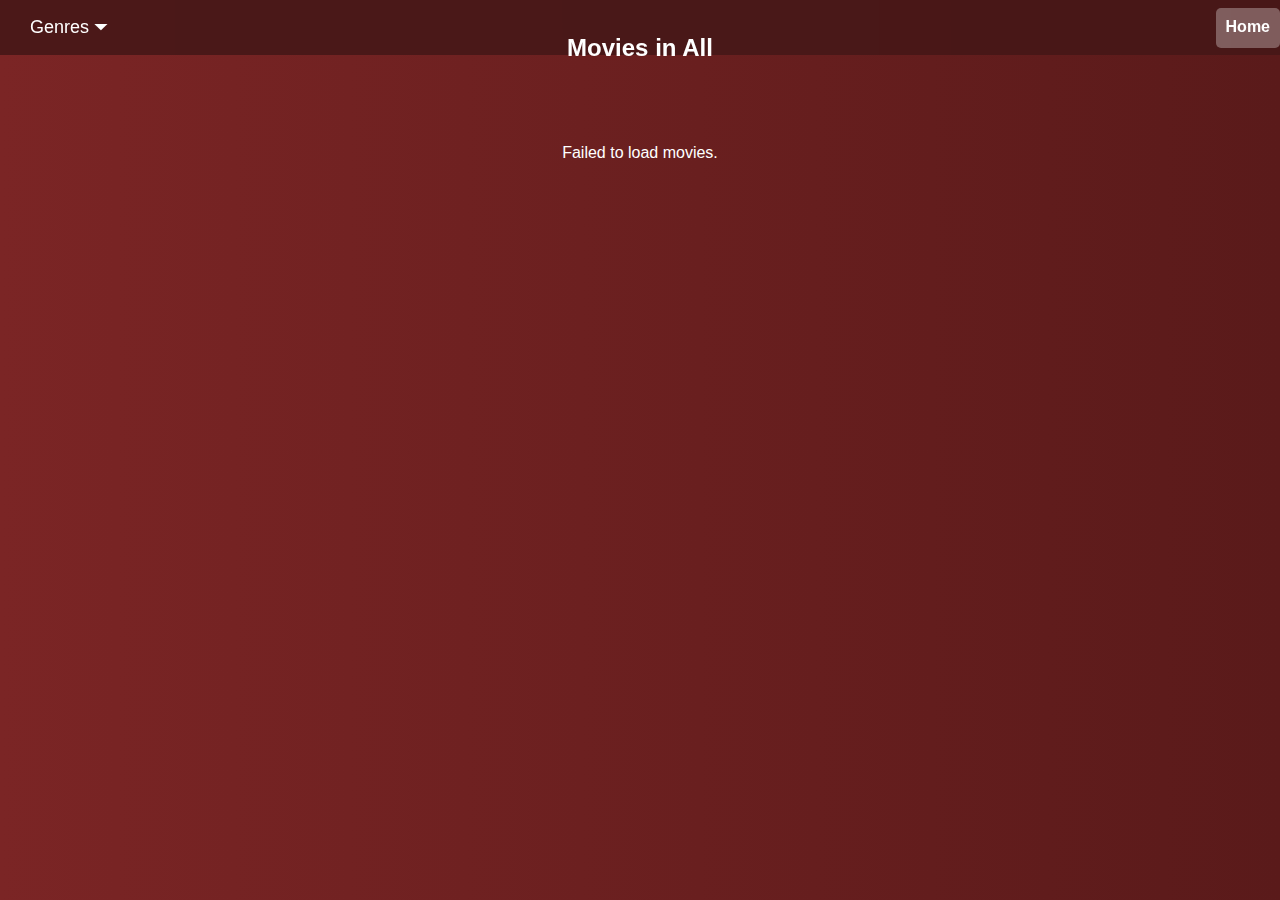
<file: genre.html>
<!DOCTYPE html>
<html lang="en">
<head>
    <meta charset="UTF-8">
    <meta name="viewport" content="width=device-width, initial-scale=1.0">
    <title>Movies in Genre</title>
    <link rel="stylesheet" href="styles_genre.css">
</head>
<body>
    <nav>
        <div class="nav-left">
            <div class="dropdown">
                <button class="dropbtn">Genres ⏷</button>
                <div class="dropdown-content">
                    <a href="genre.html?genre=All">All</a>
                    <a href="genre.html?genre=Sci-Fi">Sci-Fi</a>
                    <a href="genre.html?genre=Romance">Romance</a>
                    <a href="genre.html?genre=Action">Action</a>
                    <a href="genre.html?genre=Horror">Horror</a>
                    <a href="genre.html?genre=Drama">Drama</a>
                    <a href="genre.html?genre=Romance%20%26%20Drama">Romance & Drama</a>

                </div>
            </div>
        </div>
        <a href="index.html" class="btn-home">Home</a>
    </nav>
    <h1 id="genre-title" class="genre-title">Movies in Romance</h1>
    <div id="movies-container"></div>

    <script>
        let params = new URLSearchParams(window.location.search);
        let genre = params.get("genre") || "All";
        document.getElementById("genre-title").textContent = `Movies in ${genre}`;

        fetch(`http://127.0.0.1:5000/movies?genre=${encodeURIComponent(genre)}`)
            .then(response => response.json())
            .then(data => {
                let container = document.getElementById("movies-container");
                container.innerHTML = "";

                if (data.error) {
                    container.innerHTML = `<p class="error">${data.error}</p>`;
                } else {
                    data.movies.forEach(movie => {
                        let movieCard = document.createElement("div");
                        movieCard.classList.add("movie-card");
                        movieCard.innerHTML = `
                            <a href="movie.html?movie_id=${movie.movie_id}">
                                <img src="${movie.image}" alt="${movie.title}">
                                <p>${movie.title}</p>
                            </a>
                        `;
                        container.appendChild(movieCard);
                    });
                }
            })
            .catch(error => {
                document.getElementById("movies-container").innerHTML = `<p class="error">Failed to load movies.</p>`;
                console.error("Fetch error:", error);
            });
    </script>
</body>
</html>
</file>
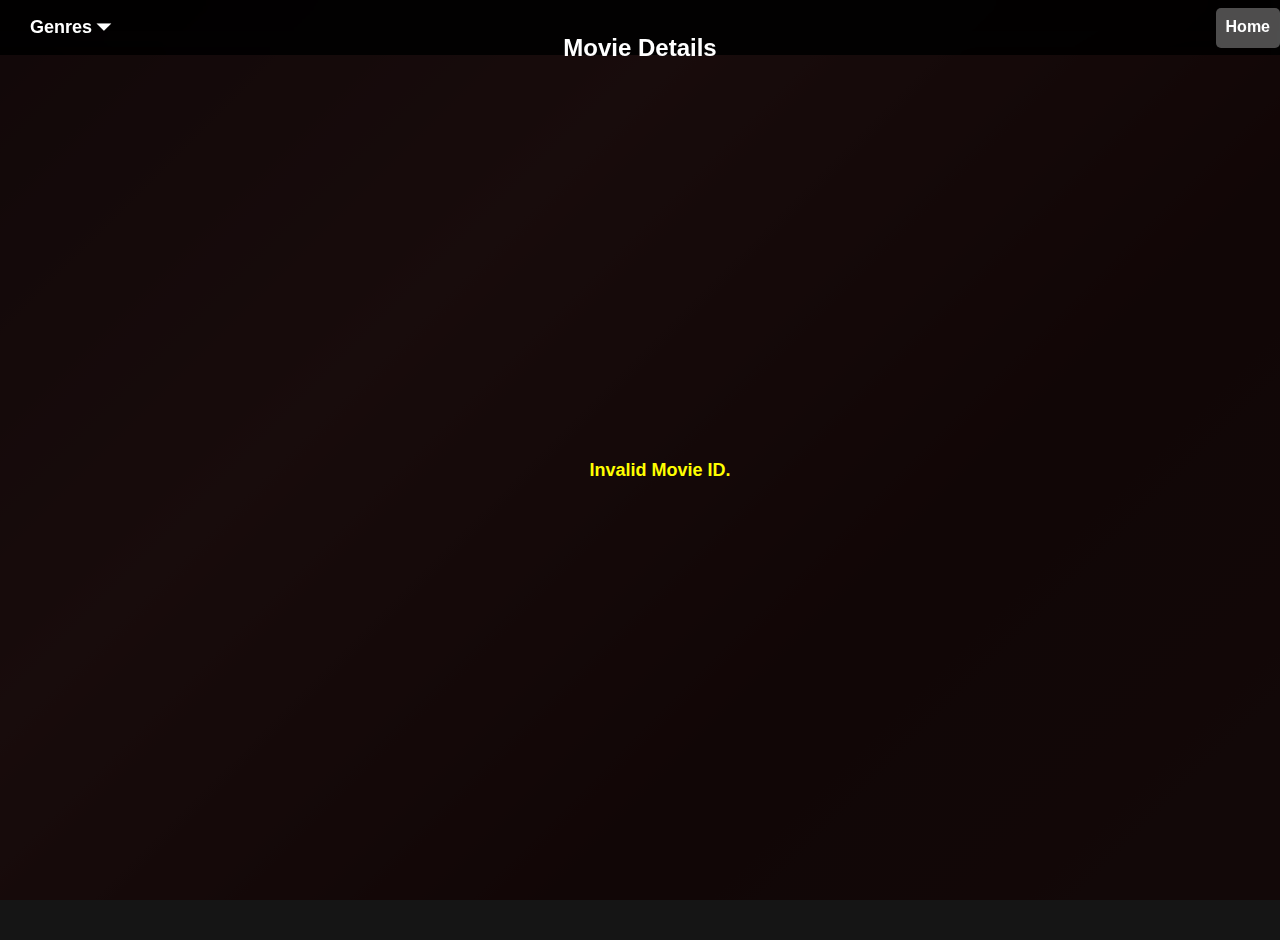
<file: movie.html>
<!DOCTYPE html>
<html lang="en">
<head>
    <meta charset="UTF-8">
    <meta name="viewport" content="width=device-width, initial-scale=1.0">
    <title>Movie Details</title>
    <link rel="stylesheet" href="styles.css">
    <style>
        body {
            background-color: #151515;
            color: white;
            font-family: Arial, sans-serif;
            padding: 20px;
            display: flex;
            flex-direction: column;
            align-items: center;
        }
        h1 {
            text-align: center;
            margin-bottom: 20px;
        }
        .movie-container {
            display: flex;
            align-items: flex-start;
            justify-content: center;
            gap: 20px;
            max-width: 900px;
            width: 100%;
        }
        .movie-container img {
            width: 300px;
            border-radius: 10px;
            box-shadow: 0 4px 10px rgba(255, 255, 255, 0.2);
        }
        .movie-info {
            flex: 1;
            text-align: left;
        }
        .movie-info h2 {
            font-size: 28px;
            margin-bottom: 10px;
        }
        .movie-info p {
            font-size: 18px;
            line-height: 1.5;
        }
        .error {
            color: yellow;
            font-weight: bold;
        }
        .back-button {
            position: fixed;
            bottom: 20px;
            left: 20px;
            padding: 10px 15px;
            background-color: #8b330d;
            color: white;
            text-decoration: none;
            border-radius: 5px;
            font-size: 16px;
        }
        .back-button:hover {
            background-color: #ce4b20;
        }
        nav {
    position: fixed;
    top: 0;
    left: 0;
    width: 100%;
    height: 25px;
    background: rgba(0, 0, 0, 0.902); /* Slight transparency */
    padding: 15px 20px;
    display: flex;
    justify-content: space-between;
    align-items: center;
    z-index: 1000; /* Ensures navbar stays on top */
    backdrop-filter: blur(10px);
}

.nav-left {
    display: flex;
    align-items: center;
}

.dropdown {
    position: relative;
    display: inline-block;
}

.dropbtn {
    background: none;
    color: white;
    border: none;
    font-size: 18px;
    cursor: pointer;
    padding: 10px;
}

.dropdown-content {
    display: none;
    position: absolute;
    top: 100%;
    left: 0;
    background: black;
    min-width: 160px;
    box-shadow: 0px 8px 16px rgba(0, 0, 0, 0.5);
    z-index: 10;
}

.dropdown-content a {
    color: white;
    padding: 10px;
    text-decoration: none;
    display: block;
}

.dropdown:hover .dropdown-content {
    display: block;
}

.btn-home {
    background: rgba(255, 255, 255, 0.3);
    padding: 10px 10px;
    padding-bottom: 0%;
    border-radius: 5px;
    text-decoration: none;
    color: white;
    font-weight: bold;
    margin-right: 20px;
    height:30px;
}
.btn-home:hover {
    background: rgba(147, 28, 4, 0.879);   
    color: white;
}
.genre-title {
    position: fixed;
    top: 2%; /* Adjust as needed */
    left: 50%;
    transform: translateX(-50%);
    
    color: white;
    font-size: 24px;
    font-weight: bold;
    z-index: 1000; /* Ensures it stays above other content */
}

    </style>
</head>
<body>
    <nav>
        <div class="nav-left">
            <div class="dropdown">
                <button class="dropbtn">Genres ⏷</button>
                <div class="dropdown-content">
                    <a href="genre.html?genre=All">All</a>
                    <a href="genre.html?genre=Sci-Fi">Sci-Fi</a>
                    <a href="genre.html?genre=Romance">Romance</a>
                    <a href="genre.html?genre=Action">Action</a>
                    <a href="genre.html?genre=Horror">Horror</a>
                    <a href="genre.html?genre=Drama">Drama</a>
                    <a href="genre.html?genre=Romance%20%26%20Drama">Romance & Drama</a>

                </div>
            </div>
        </div>
        <a href="index.html" class="btn-home">Home</a>
    </nav>
    <h1 class="genre-title">Movie Details</h1>
    <div id="movie-details" class="movie-container">
        <p class="error">Loading movie details...</p>
    </div>


    <script>
        document.addEventListener("DOMContentLoaded", function () {
            const urlParams = new URLSearchParams(window.location.search);
            const movieId = urlParams.get("movie_id");

            console.log("Movie ID from URL:", movieId); // Debugging log

            if (!movieId || movieId === "undefined" || movieId === "null" || movieId.trim() === "") {
                document.getElementById("movie-details").innerHTML = `<p class="error">Invalid Movie ID.</p>`;
                return;
            }

            fetch(`http://127.0.0.1:5000/movie?movie_id=${movieId}`)
                .then(response => response.json())
                .then(data => {
                    console.log("API Response:", data); // Debugging log

                    if (data.error) {
                        document.getElementById("movie-details").innerHTML = `<p class="error">${data.error}</p>`;
                        return;
                    }

                    document.getElementById("movie-details").innerHTML = `
                        <img src="${data.image}" alt="${data.title}">
                        <div class="movie-info">
                            <h2>${data.title}</h2>
                            <p><strong>Genre:</strong> ${data.genre || 'Unknown'}</p>
                            <p><strong>Description:</strong> ${data.description || 'No description available.'}</p>
                            <p><strong>Director:</strong> ${data.director || 'Unknown'}</p>
                            <p><strong>Rating:</strong> ${data.rating || 'No rating available.'}</p>

                        </div>
                    `;
                })
                .catch(error => {
                    console.error("Error fetching movie details:", error);
                    document.getElementById("movie-details").innerHTML = `<p class="error">Failed to load movie details.</p>`;
                });
        });
    </script>

</body>
</html>
</file>
<file: styles_genre.css>
body {
    background: linear-gradient(to right, #7b2525, #5a1a1a);
    color: white;
    font-family: Arial, sans-serif;
    text-align: center;
    padding: 20px;
}

h1 {
    font-size: 2.5rem;
    margin-bottom: 20px;
}

#movies-container {
    display: flex;
    flex-wrap: wrap;
    justify-content: center; /* Center movies */
    gap: 20px; /* Spacing between movie cards */
    padding: 100px 20px 20px;
}

.movie-card {
    width: 200px;
    background: rgba(255, 255, 255, 0.1);
    padding: 10px;
    border-radius: 10px;
    text-align: center;
    transition: transform 0.3s ease-in-out;
}

.movie-card:hover {
    transform: scale(1.05);
}

.movie-card img {
    width: 100%;
    border-radius: 8px;
}

.movie-card p {
    margin-top: 10px;
    font-size: 1.2rem;
    font-weight: bold;
}

a {
    color: #e0c0ff;
    text-decoration: none;
}

a:hover {
    color: #ffcc00;
}
.btn{
    display: inline-block;
    padding: 15px 30px;
    background: #ff5733;
    color: white;
    font-size: 1.2em;
    text-decoration: none;
    border-radius: 8px;
    transition: background 0.3s;
    margin-top: 20px;
    position: fixed;
    bottom: 20px;  /* Distance from bottom */
    left: 20px; }
.btn:hover{
    background: #d84315;
    color: white;
}
nav {
    position: fixed;
    top: 0;
    left: 0;
    width: 100%;
    height: 25px;
    background: rgba(70, 23, 23, 0.902); /* Slight transparency */
    padding: 15px 20px;
    display: flex;
    justify-content: space-between;
    align-items: center;
    z-index: 1000; /* Ensures navbar stays on top */
    backdrop-filter: blur(10px);
}

.nav-left {
    display: flex;
    align-items: center;
}

.dropdown {
    position: relative;
    display: inline-block;
}

.dropbtn {
    background: none;
    color: white;
    border: none;
    font-size: 18px;
    cursor: pointer;
    padding: 10px;
}

.dropdown-content {
    display: none;
    position: absolute;
    top: 100%;
    left: 0;
    background: black;
    min-width: 160px;
    box-shadow: 0px 8px 16px rgba(0, 0, 0, 0.5);
    z-index: 10;
}

.dropdown-content a {
    color: white;
    padding: 10px;
    text-decoration: none;
    display: block;
}

.dropdown:hover .dropdown-content {
    display: block;
}

.btn-home {
    background: rgba(255, 255, 255, 0.3);
    padding: 10px 10px;
    padding-bottom: 0%;
    border-radius: 5px;
    text-decoration: none;
    color: white;
    font-weight: bold;
    margin-right: 20px;
    height:30px;
}
.btn-home:hover {
    background: rgba(147, 28, 4, 0.879);   
    color: white;
}
.genre-title {
    position: fixed;
    top: 2%; /* Adjust as needed */
    left: 50%;
    transform: translateX(-50%);
    
    color: white;
    font-size: 24px;
    font-weight: bold;
    z-index: 1000; /* Ensures it stays above other content */
}
</file>
<file: styles.css>
/* Full-screen dynamic gradient background */
#bg-video {
    position: fixed;
    top: 0;
    left: 0;
    width: 100vw;
    height: 100vh;
    object-fit: cover;
    z-index: -1; /* Send it behind content */
}
body {
    position: relative;
    font-family: 'Poppins', sans-serif;
    margin: 0;
    padding: 0;
    height: 100vh;
    width: 100vw;
    display: flex;
    justify-content: center;
    align-items: center;
    background: linear-gradient(-45deg, #6c3232, #692424, #924747, #6b2f34);
    background-size: 400% 400%;
    background-size: cover;
    background-position: center,0% 50%;
    background-blend-mode: overlay;
    animation: gradient 10s ease infinite;
    text-align: center;
    color: white;
    overflow-x: hidden;
    background-attachment: fixed, fixed;

}
 .container{
    text-align: center;
 }

/* Animated background */
@keyframes gradient {
    0% { background-position: 0% 50%; }
    50% { background-position: 100% 50%; }
    100% { background-position: 0% 50%; }
}

/* Content container - ensures everything is centered */
.content {
    width: 90%;
    max-width: 800px;
    position: absolute;
    top: 10%;
    transform: translateY(-10%);
}

/* Input field styling */
input {
    width: 80%;
    padding: 12px;
    margin: 15px 0;
    border-radius: 25px;
    border: none;
    font-size: 18px;
    text-align: center;
    box-shadow: 0 4px 6px rgba(0, 0, 0, 0.1);
}
.btn-top-right {
    position: absolute;
    top: 20px;
    right: 20px;
    padding: 12px 20px;
    background: #902811;
    color: white;
    font-size: 1em;
    text-decoration: none;
    border-radius: 8px;
    transition: background 0.3s;
}

.btn-top-right:hover {
    background: #d84315;
}

/* Recommend button styling */
button {
    padding: 12px 24px;
    font-size: 18px;
    font-weight: bold;
    background: #ff4b5c;
    color: white;
    border: none;
    border-radius: 25px;
    cursor: pointer;
    transition: 0.3s ease;
}

button:hover {
    background: #ff1e3c;
    transform: scale(1.05);
}

/* Recommended Movies container */
#recommendations {
    display: flex;
    flex-wrap: wrap;
    justify-content: center;
    gap: 15px;
    margin-top: 15px;
}

/* Movie Cards */
.movie-card {
    background: rgba(45, 8, 208, 0.2);
    padding: 10px;
    border-radius: 12px;
    text-align: center;
    
    width: 200px;
    height: auto;
    box-shadow: 0 4px 6px rgba(0, 0, 0, 0.2);
    transition: transform 0.3s ease;
}

.movie-card:hover {
    transform: scale(1.05);
}

.movie-card img {
    width: 100%;
    height: auto;
    border-radius: 10px;
}

.movie-card p {
    font-size: 20px;
    font-weight: bold;
    margin-top: 8px;
}

/* Error Message */
.error {
    color: yellow;
    font-weight: bold;
    font-size: 18px;
}

/* Responsive adjustments */
@media (max-width: 768px) {
    .content {
        width: 95%;
    }

    .movie-card {
        width: 160px;
    }
}
</file>
